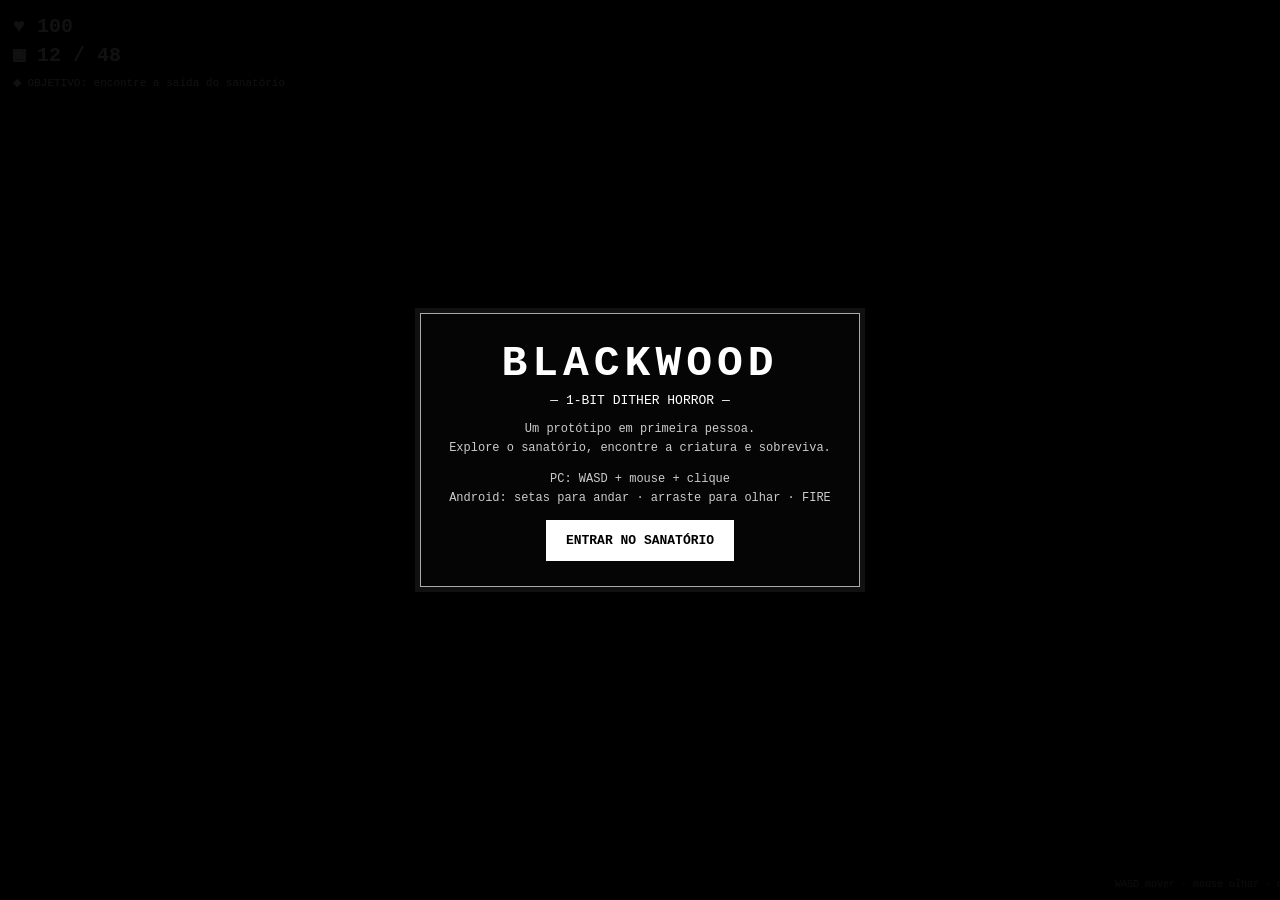
<file: public/assets/aistudio/blackwood_1bit_fps_demo_v2_f7a80e60.html>
<!doctype html>
<html lang="pt-BR">
<head>
<meta charset="utf-8"><meta name="viewport" content="width=device-width,initial-scale=1,maximum-scale=1,user-scalable=no">
<title>BLACKWOOD — 1-Bit Horror FPS</title>
<style>
*{box-sizing:border-box}html,body{margin:0;width:100%;height:100%;overflow:hidden;background:#000;color:#fff;font-family:monospace;touch-action:none}
#view{position:absolute;inset:0;width:100%;height:100%;image-rendering:pixelated}
#hud{position:absolute;inset:0;pointer-events:none;text-shadow:2px 2px #000}
#stats{position:absolute;top:12px;left:13px;font-size:clamp(14px,3.5vw,20px);line-height:1.45;font-weight:bold}
#objective{position:absolute;top:76px;left:13px;max-width:72%;font-size:11px;line-height:1.4}
#cross{position:absolute;left:50%;top:50%;transform:translate(-50%,-50%);font-size:22px}
#tip{position:absolute;bottom:10px;left:50%;width:100%;text-align:center;font-size:10px;opacity:.75}
#mobile{display:none;position:absolute;inset:0;pointer-events:none}
.pad{position:absolute;left:16px;bottom:22px;width:126px;height:126px;pointer-events:auto}
.actions{position:absolute;right:17px;bottom:24px;width:128px;height:112px;pointer-events:auto}
#mobile button{position:absolute;background:#080808b8;border:1px solid #aaa;color:#fff;font:bold 17px monospace;width:40px;height:40px;border-radius:7px;padding:0;touch-action:none}
#up{left:43px;top:0}#down{left:43px;bottom:0}#left{left:0;top:43px}#right{right:0;top:43px}
#fire{right:0;bottom:0;width:61px!important;height:61px!important;border-radius:50%!important;font-size:11px!important}
#run{left:0;bottom:8px;border-radius:50%!important;font-size:10px!important}
#cover{position:absolute;inset:0;display:grid;place-items:center;background:#000e;padding:20px;z-index:4;text-align:center}
.panel{width:min(440px,100%);border:1px solid #aaa;background:#050505;padding:25px 20px;box-shadow:0 0 0 5px #111}
h1{font-size:clamp(27px,8vw,43px);letter-spacing:5px;margin:0 0 5px}
.panel p{font-size:12px;line-height:1.6;color:#ccc}
#go{background:#fff;color:#000;border:0;padding:13px 20px;font:bold 13px monospace}
@media(pointer:coarse){#mobile{display:block}#tip{bottom:158px}}
</style></head>
<body>
<canvas id="view"></canvas>
<div id="hud"><div id="stats">♥ <span id="hp">100</span><br>▣ <span id="ammo">12 / 48</span></div><div id="objective">◆ OBJETIVO: encontre a saída do sanatório</div><div id="cross">+</div><div id="tip">WASD mover · mouse olhar · clique atirar · SHIFT correr</div></div>
<div id="mobile"><div class="pad"><button id="up">▲</button><button id="down">▼</button><button id="left">◀</button><button id="right">▶</button></div><div class="actions"><button id="run">RUN</button><button id="fire">FIRE</button></div></div>
<div id="cover"><div class="panel"><h1>BLACKWOOD</h1><div>— 1-BIT DITHER HORROR —</div><p>Um protótipo em primeira pessoa.<br>Explore o sanatório, encontre a criatura e sobreviva.</p><p>PC: WASD + mouse + clique<br>Android: setas para andar · arraste para olhar · FIRE</p><button id="go">ENTRAR NO SANATÓRIO</button></div></div>
<script>
(()=>{
const cv=document.querySelector('#view'),c=cv.getContext('2d',{alpha:false});
let W=240,H=420,img,px;
function resize(){const a=innerWidth/innerHeight;H=Math.min(560,Math.max(300,Math.round(innerHeight/2)));W=Math.max(150,Math.min(520,Math.round(H*a)));cv.width=W;cv.height=H;img=c.createImageData(W,H);px=img.data}
addEventListener('resize',resize);resize();
const map=["1111111111111111","1000000000000001","1011100111011101","1000100000010001","1100101110010011","1000001000000001","1011001001110101","1000000000000001","1110111011101101","1000000000000001","1011101110111001","1000000000000001","1111111111111111"];
const MW=16,MH=13;let p={x:1.6,y:1.7,a:.08,hp:100,ammo:12},mob={x:10.5,y:7.4,alive:true};
let keys={},touch={f:0,s:0},started=false,shot=0,flash=0,last=0,walk=0;
const B=[[0,8,2,10],[12,4,14,6],[3,11,1,9],[15,7,13,5]];
function put(x,y,v){if(x<0||y<0||x>=W||y>=H)return;let i=(y*W+x)*4;let on=v>(B[y&3][x&3]*16+8)?255:0;px[i]=px[i+1]=px[i+2]=on;px[i+3]=255}
function wall(x,y){let X=Math.floor(x),Y=Math.floor(y);return X<0||Y<0||X>=MW||Y>=MH||map[Y][X]==='1'}
function move(dx,dy){if(!wall(p.x+dx,p.y))p.x+=dx;if(!wall(p.x,p.y+dy))p.y+=dy}
function ray(a){let cs=Math.cos(a),sn=Math.sin(a);for(let d=.025;d<20;d+=.025){let x=p.x+cs*d,y=p.y+sn*d;if(wall(x,y)){let fx=x-Math.floor(x),fy=y-Math.floor(y);return {d,side:Math.min(fx,1-fx)<Math.min(fy,1-fy)?0:1,u:Math.min(fx,1-fx)<Math.min(fy,1-fy)?fy:fx}}}return {d:20,side:0,u:0}}
function dot(x,y,v){put(Math.floor(x),Math.floor(y),v)}
function billboard(wx,wy,kind){
 let dx=wx-p.x,dy=wy-p.y,dist=Math.hypot(dx,dy),ang=Math.atan2(dy,dx)-p.a;
 while(ang>Math.PI)ang-=Math.PI*2;while(ang<-Math.PI)ang+=Math.PI*2;
 if(Math.abs(ang)>.82||dist<.2)return;
 let sx=W/2+Math.tan(ang)*W*.91,scale=H/(dist*1.05),cy=H*.5;
 if(kind==='lamp'){
  let r=Math.max(2,scale*.055);for(let y=cy-scale*.45;y<cy-scale*.36;y++)for(let x=sx-r;x<sx+r;x++)dot(x,y,220);
  for(let y=cy-scale*.36;y<cy-scale*.22;y++)for(let x=sx-1;x<sx+2;x++)dot(x,y,120);
  for(let y=cy-scale*.2;y<cy+scale*.35;y++)for(let x=sx-scale*.13;x<sx+scale*.13;x++)if(Math.sin(y*.3+x*.2)>-.25)dot(x,y,35);
 }else if(kind==='chair'){
  let w=scale*.22,h=scale*.28;
  for(let y=cy+h*.1;y<cy+h*.35;y++)for(let x=sx-w/2;x<sx+w/2;x++)if(x<sx-w*.35||x>sx+w*.35||y<cy+h*.16)dot(x,y,180);
  for(let y=cy+h*.35;y<cy+h*.8;y++)for(let x of [sx-w*.38,sx+w*.34])dot(x,y,180);
  for(let x=sx-w*.5;x<sx+w*.5;x++)dot(x,cy+h*.1,220);
 }else if(kind==='enemy'&&mob.alive){
  let h=scale*.72,w=h*.38,top=cy-h*.48;
  for(let y=top;y<cy+h*.48;y++)for(let x=sx-w/2;x<sx+w/2;x++){
   let yy=(y-top)/h,xx=(x-sx)/w;
   let inside=(yy<.22?xx*xx<.12:(yy<.66?Math.abs(xx)<.48:Math.abs(xx)<.24));
   if(inside){let edge=Math.abs(xx)>.37||yy<.08;dot(x,y,edge?245:105)}
  }
  for(let ex of [-.12,.12])for(let y=top+h*.12;y<top+h*.15;y++)for(let x=sx+ex*w-1;x<sx+ex*w+2;x++)dot(x,y,0);
  for(let y=top+h*.3;y<top+h*.34;y++)for(let x=sx-w*.15;x<sx+w*.15;x++)dot(x,y,0);
 }
}
function render(){
 // Clear, then draw ceiling/floor with ordered dithering and perspective floor seams
 for(let y=0;y<H;y++)for(let x=0;x<W;x++){
  let v=y<H*.48?18+22*y/(H*.48):25+75*(y-H*.48)/(H*.52);
  if(y>H*.5){let z=(y-H*.5)/(H*.5);let gx=(x-W/2)/(z*1.8);if(Math.abs(gx-Math.round(gx))<.045)v+=35;if((y%Math.max(5,Math.floor(9*z)))===0)v-=22}
  put(x,y,Math.max(0,Math.min(255,v)));
 }
 // Raycast walls with masonry, cracks, lower tiled dado and deep shadowing
 for(let x=0;x<W;x++){
  let a=p.a+(x/W-.5)*1.18,r=ray(a),d=r.d*Math.cos(a-p.a),wh=Math.min(H*2,H/(d*.78)),top=(H-wh)/2,base=205/(1+d*.32);
  for(let y=Math.max(0,Math.floor(top));y<Math.min(H,Math.ceil(top+wh));y++){
   let rel=(y-top)/wh,tex=0;
   let row=Math.floor(rel*12),col=Math.floor(r.u*10);
   if(row%2===0&&r.u*10%1<.055)tex-=60;
   if(rel>.62){if(row%2===0)tex-=48;if(col%2===0)tex-=24;}
   if((x*13+y*7)%97<2)tex-=55;
   if(Math.abs((r.u*10)%1-.5)<.018)tex-=24;
   let v=base+tex-(r.side?28:0);
   if(rel<.12) v-=22; // ceiling edge
   dot(x,y,Math.max(0,v));
  }
 }
 // distant door frames, wall lamps, furniture and creature
 [[4.5,1.5,'lamp'],[8.5,1.5,'lamp'],[12.5,1.5,'lamp'],[4.5,5.5,'chair'],[10.5,7.4,'enemy']].forEach(v=>billboard(...v));
 // close foreground pistol with engraved slide / hand silhouette
 let bx=W*.72,by=H*.78,sc=Math.min(W,H)/240;
 for(let y=by;y<H;y++)for(let x=bx-18*sc;x<bx+35*sc;x++){
  let xx=(x-bx)/sc,yy=(y-by)/sc;
  if((yy<18&&yy>0&&xx>-13&&xx<25)||(yy>=18&&yy<55&&xx>-5&&xx<16)||(yy>30&&yy<66&&xx>-18&&xx<20))dot(x,y,yy<18?210:100);
  if(yy>4&&yy<9&&xx>-10&&xx<22)dot(x,y,0);
 }
 for(let x=W/2-5;x<W/2+6;x++)dot(x,H/2,255);for(let y=H/2-5;y<H/2+6;y++)dot(W/2,y,255);
 if(flash>0)for(let y=by-22*sc;y<by-5*sc;y++)for(let x=bx-8*sc;x<bx+12*sc;x++)dot(x,y,255);
 c.putImageData(img,0,0);
}
function shoot(){if(!started||p.ammo<=0||shot>0)return;p.ammo--;shot=.22;flash=.08;document.querySelector('#ammo').textContent=p.ammo+' / 48';
 if(mob.alive){let dx=mob.x-p.x,dy=mob.y-p.y,d=Math.hypot(dx,dy),a=Math.atan2(dy,dx)-p.a;while(a>Math.PI)a-=6.283;while(a<-Math.PI)a+=6.283;if(Math.abs(a)<.12&&d<9)mob.alive=false}
}
function update(dt){let f=(keys.KeyW||keys.ArrowUp?1:0)-(keys.KeyS||keys.ArrowDown?1:0)+touch.f,s=(keys.KeyD?1:0)-(keys.KeyA?1:0)+touch.s;
 let speed=(keys.ShiftLeft?2.8:1.8)*dt;if(f||s){let l=Math.hypot(f,s);f/=l;s/=l;move((Math.cos(p.a)*f-Math.sin(p.a)*s)*speed,(Math.sin(p.a)*f+Math.cos(p.a)*s)*speed);walk+=dt*8}
 if(keys.ArrowLeft)p.a-=dt*1.7;if(keys.ArrowRight)p.a+=dt*1.7;
 if(mob.alive){let dx=p.x-mob.x,dy=p.y-mob.y,d=Math.hypot(dx,dy);if(d<5){let a=Math.atan2(dy,dx),nx=mob.x+Math.cos(a)*dt*.28,ny=mob.y+Math.sin(a)*dt*.28;if(!wall(nx,mob.y))mob.x=nx;if(!wall(mob.x,ny))mob.y=ny;if(d<.7){p.hp=Math.max(0,p.hp-dt*10);document.querySelector('#hp').textContent=Math.ceil(p.hp)}}}
 shot=Math.max(0,shot-dt);flash=Math.max(0,flash-dt);
 if(p.x>13.2&&p.y>10.2)document.querySelector('#objective').textContent='◆ VOCÊ ESCAPOU — FIM DA DEMO';
}
function loop(t){let dt=Math.min(.04,(t-last)/1000||0);last=t;if(started){update(dt);render()}requestAnimationFrame(loop)}requestAnimationFrame(loop);
document.querySelector('#go').onclick=()=>{started=true;document.querySelector('#cover').style.display='none';cv.requestPointerLock?.()};
addEventListener('keydown',e=>{keys[e.code]=true;if(e.code==='Space')shoot();if(e.code==='KeyR'){p.ammo=12;document.querySelector('#ammo').textContent='12 / 48'}});
addEventListener('keyup',e=>keys[e.code]=false);cv.addEventListener('click',()=>{if(started)shoot()});
addEventListener('mousemove',e=>{if(document.pointerLockElement===cv)p.a+=e.movementX*.0025});
let drag=false,lx=0;cv.addEventListener('touchstart',e=>{if(e.touches[0].clientX>innerWidth*.32){drag=true;lx=e.touches[0].clientX}},{passive:false});
cv.addEventListener('touchmove',e=>{if(drag){p.a+=(e.touches[0].clientX-lx)*.007;lx=e.touches[0].clientX}},{passive:false});cv.addEventListener('touchend',()=>drag=false);
function hold(id,fn){let b=document.getElementById(id);b.addEventListener('touchstart',e=>{e.preventDefault();fn(true)},{passive:false});b.addEventListener('touchend',e=>{e.preventDefault();fn(false)},{passive:false});b.addEventListener('mousedown',()=>fn(true));b.addEventListener('mouseup',()=>fn(false));b.addEventListener('mouseleave',()=>fn(false))}
hold('up',v=>touch.f=v?1:0);hold('down',v=>touch.f=v?-1:0);hold('left',v=>touch.s=v?-1:0);hold('right',v=>touch.s=v?1:0);hold('fire',v=>{if(v)shoot()});hold('run',v=>keys.ShiftLeft=v);
})();
</script></body></html>
</file>
